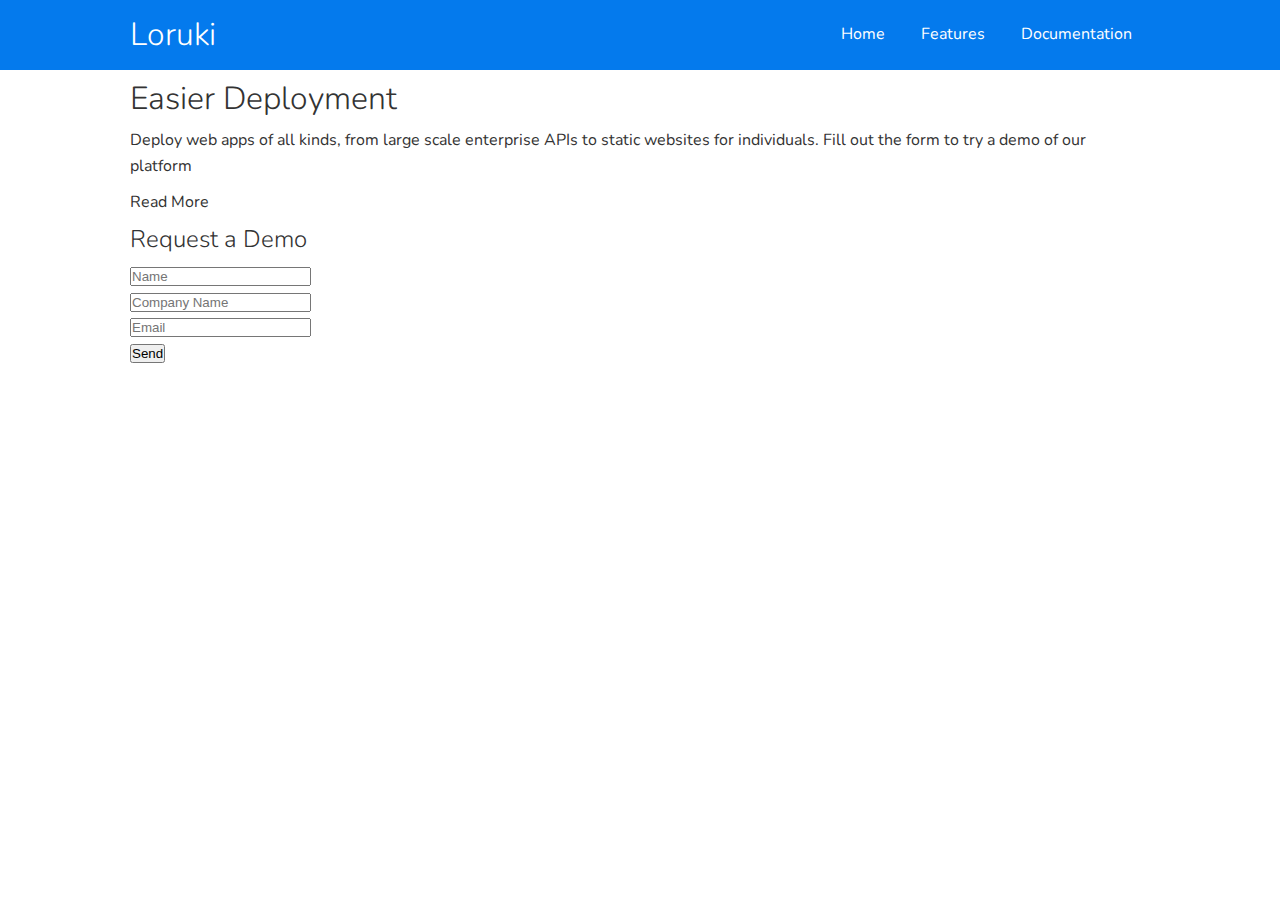
<file: Loruko/index.html>
<!DOCTYPE html>
<html lang="en">

<head>
    <meta charset="UTF-8">
    <meta http-equiv="X-UA-Compatible" content="IE=edge">
    <meta name="viewport" content="width=device-width, initial-scale=1.0">

    <!-- FontAwesome -->
    <link rel="stylesheet" href="https://cdnjs.cloudflare.com/ajax/libs/font-awesome/5.15.3/css/all.min.css"
        integrity="sha512-iBBXm8fW90+nuLcSKlbmrPcLa0OT92xO1BIsZ+ywDWZCvqsWgccV3gFoRBv0z+8dLJgyAHIhR35VZc2oM/gI1w=="
        crossorigin="anonymous" />

    <!-- StyleSheet -->
    <link rel="stylesheet" href="style.css">
    <title>Loruki | Cloud Hosting For Everyone</title>

</head>

<body>

    <!-- Navbar -->
    <div class="navbar">
        <div class="container flex">
            <!-- Logo -->
            <h1 class="logo">Loruki</h1>

            <!-- Navlinks -->
            <nav>
                <ul>
                    <li><a href="index.html">Home</a></li>
                    <li><a href="features.html">Features</a></li>
                    <li><a href="docs.html">Documentation</a></li>
                </ul>
            </nav>

        </div>
    </div>

    <!-- Showcase -->
    <section class="showcase">
        <div class="container grid">
            <div class="showcase-text">
                <h1>Easier Deployment</h1>
                <p>Deploy web apps of all kinds, from large scale enterprise APIs to static websites for individuals.
                    Fill out the form to try a demo of our platform</p>
                <a href="features.html" class="btn btn-outline">Read More</a>
            </div>

            <div class="showcase-form card">
                <h2>Request a Demo</h2>
                <form>
                    <div class="form-control">
                        <input type="text" name="Name" placeholder="Name" required>
                    </div>
                    <div class="form-control">
                        <input type="text" name="Company" placeholder="Company Name" required>
                    </div>
                    <div class="form-control">
                        <input type="email" name="email" placeholder="Email" required>
                    </div>
                    <input type="submit" value="Send" class="btn btn-primary">
                </form>
            </div>
        </div>
    </section>

</body>

</html>
</file>
<file: Loruko/style.css>
@import url('https://fonts.googleapis.com/css2?family=Nunito:wght@300&display=swap');

* {
    box-sizing: border-box;
    padding: 0;
    margin: 0;
}

body {
    font-family: 'Nunito', sans-serif;
    color: #333;
    line-height: 1.6;
}

ul {
    list-style-type: none;
}

a {
    text-decoration: none;
    color: #333;
}

h1,
h2 {
    font-weight: 300;
    line-height: 1.2;
    margin: 10px 0;
}

p {
    margin: 10px 0;
}

img {
    width: 100%;
}

/* Navbar */
.navbar {
    background-color: #047aed;
    color: #fff;
    height: 70px;
}

.navbar ul {
    display: flex;
}

.navbar a {
    color: #fff;
    padding: 8px;
    margin: 0px 10px;
}


.navbar a:hover {
    border-bottom: 2px solid #fff;
    /* transition: all ease-in-out 250ms; */
}

.navbar .flex {
    justify-content: space-between;
}

/* Showcase */

/* Utilities */

.container {
    max-width: 1100px;
    margin: 0 auto;
    overflow: auto;
    padding: 0 40px;
    /* background-color: aqua; */
}

.flex {
    display: flex;
    /* flex-direction: column; */
    justify-content: center;
    align-items: center;
    height: 100%;
}
</file>
